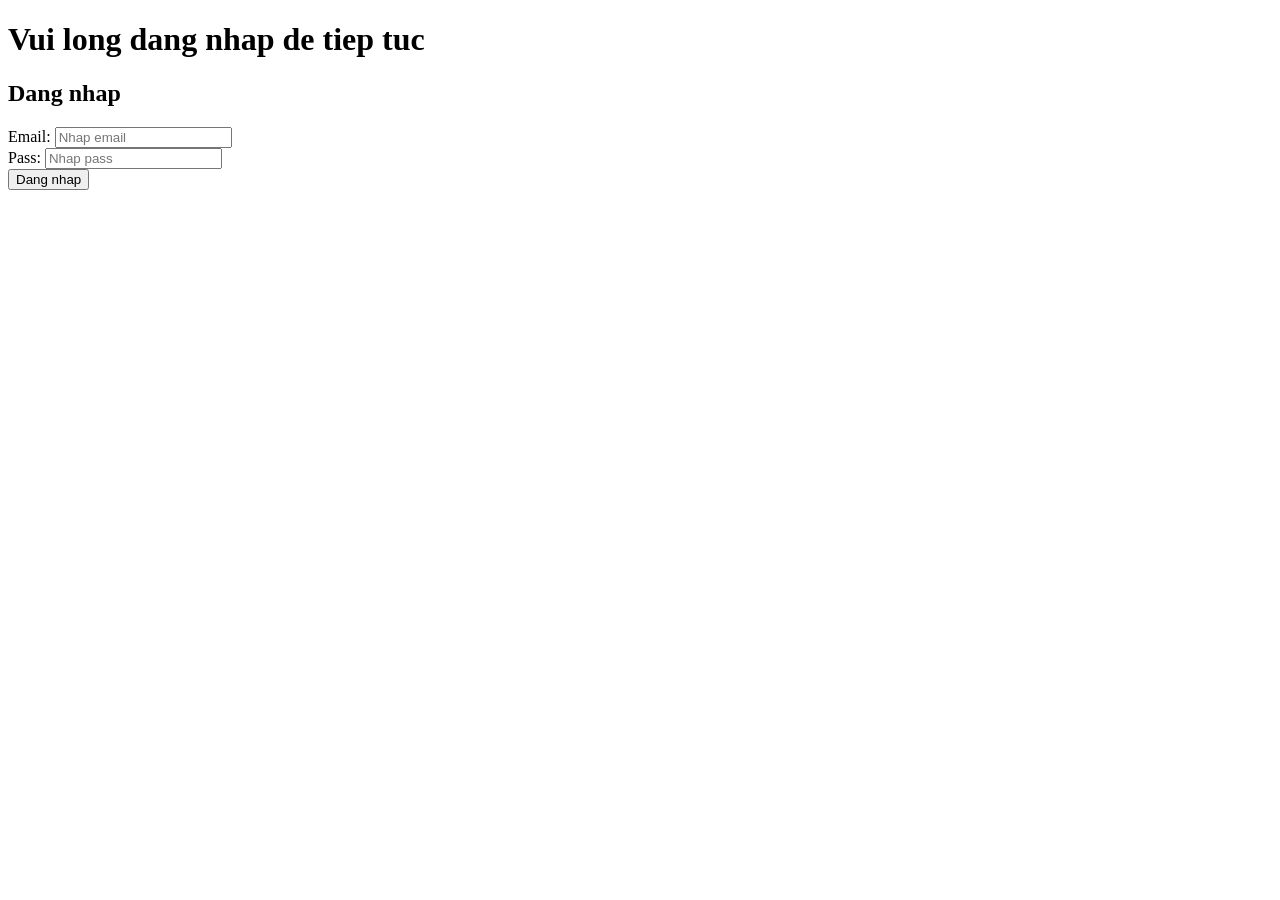
<file: dangnhap.html>
<!DOCTYPE html>
<html lang="en">
<head>
    <meta charset="UTF-8">
    <meta name="viewport" content="width=device-width, initial-scale=1.0">
    <title>Dang nhap</title>
</head>
<body>
    <div class="container">
        <h1>Vui long dang nhap de tiep tuc</h1>
        <h2>Dang nhap</h2>


        <form id="login-form" action="http://127.0.0.1:5500/Znew.html">
            <div>
                <label >Email:</label>
                <input type="text" id="email" placeholder="Nhap email">
                <small id="emailError"></small>
            </div>
            <div>
                <label >Pass:</label>
                <input type="text" id="pass" placeholder="Nhap pass">
                <small id="passError"></small>
            </div>


            <button type="submit">Dang nhap</button>
        </form>
    </div>
    <script>
        const form= document.getElementById("login-form")

        const emailIn= document.getElementById("email")
        const passIn= document.getElementById("pass")

        const emailEr= document.getElementById("emailError")
        const passEr= document.getElementById("passError")
        form.addEventListener("submit",function(e){
            e.preventDefault();

            let email=emailIn.value;
            let pass=passIn.value;

            emailEr.textContent=""
            passEr.textContent=""
            let err= false
            if(email === ""){
                emailEr.textContent="vui long nhap email"
                err=true
            } 
            if(pass === ""){
                passEr.textContent="vui long nhap pass"
                err=true
            }
            if(err==false){
                alert("login thanh cong")
                form.submit();
            }
        })

        var getLocalStorage = localStorage.getItem("baovic");
        if(getLocalStorage) {
            console.log(getLocalStorage);
            var a = JSON.parse(getLocalStorage);
            console.log(a);
        }
    </script>
</body>
</html>
</file>
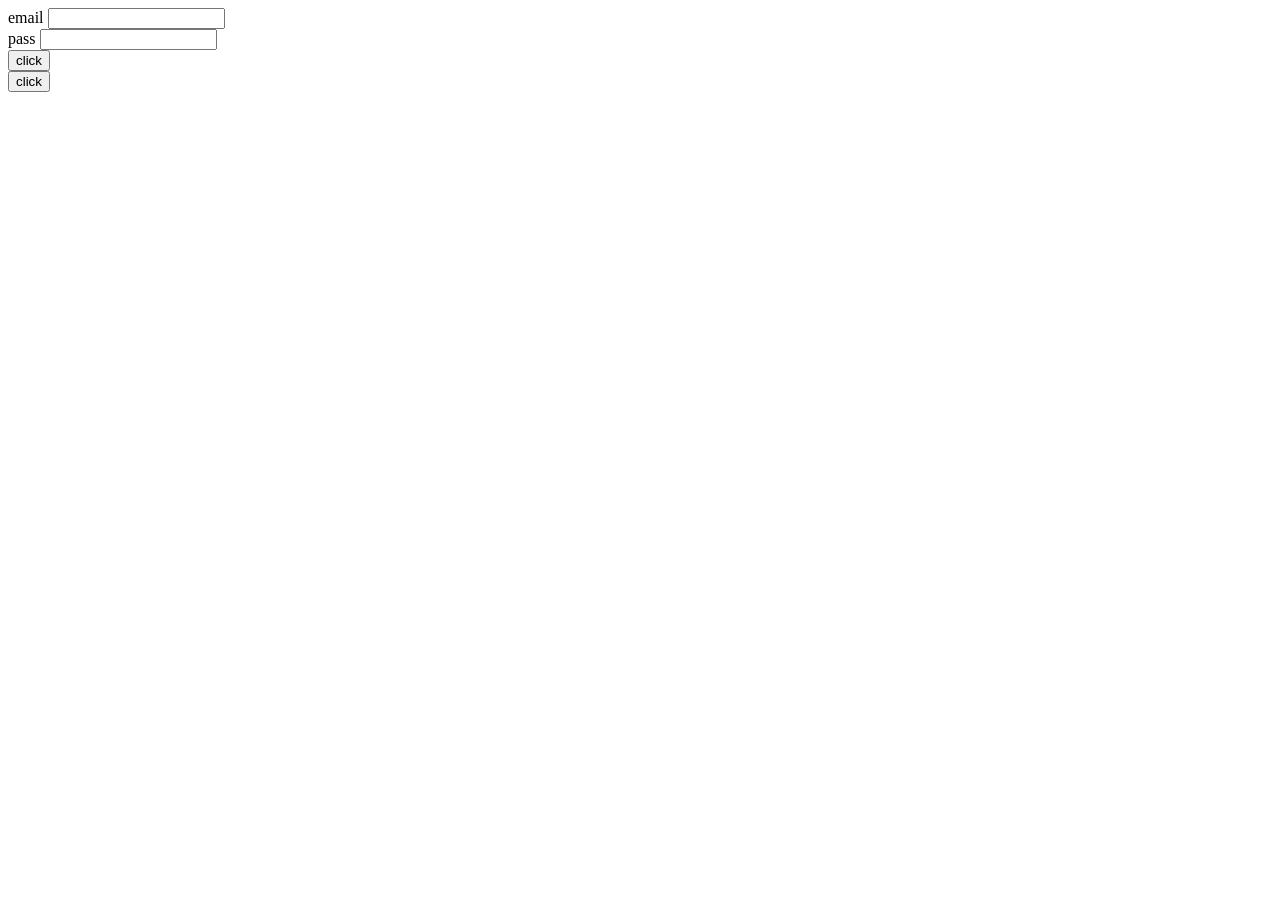
<file: emailpass.html>
<!DOCTYPE html>
<html lang="en">
<head>
    <meta charset="UTF-8">
    <meta name="viewport" content="width=device-width, initial-scale=1.0">
    <title>Document</title>
</head>
<body>
    <div>
        <form id="loginform1">
        <div>
            <label>email</label>
            <input type="text" id="email">
            <small id="emailEr"></small>
        </div>
        <div>
            <label>pass</label>
            <input type="text" id="pass">
            <small id="passEr"></small>
        </div>
        <button type="submit" id="but1">click</button>
        </form>

        <form id="loginform2">
        <button type="submit" id="but2">click</button>
        </form>
    </div>
    
    <script>
        const form1=document.getElementById("loginform1")
        const form2=document.getElementById("loginform2")
        
        const email=document.getElementById("email")
        const pass=document.getElementById("pass")

        const emailEr=document.getElementById("emailEr")
        const passEr=document.getElementById("passEr")
        
        let temp1=""
        let temp2=""

        emailEr.textContent=""
        passEr.textContent=""

        form1.addEventListener("submit",function(e){
            e.preventDefault();

            let emaill=email.value;
            let passs= pass.value;

            if(emaill===""){
                emailEr.textContent="vui long nhap email"
            }
            if(passs===""){
                passEr.textContent="vui long nhap pass"
            }
            if(emaill !== "" && passs !== ""){
                temp1=email.value;
                temp2=pass.value;
                // form1.   submit();
            }
        })
        form2.addEventListener("submit",function(e){
            e.preventDefault();
            alert(temp1);
            alert(temp2);
        })
    </script>
</body>
</html>
</file>
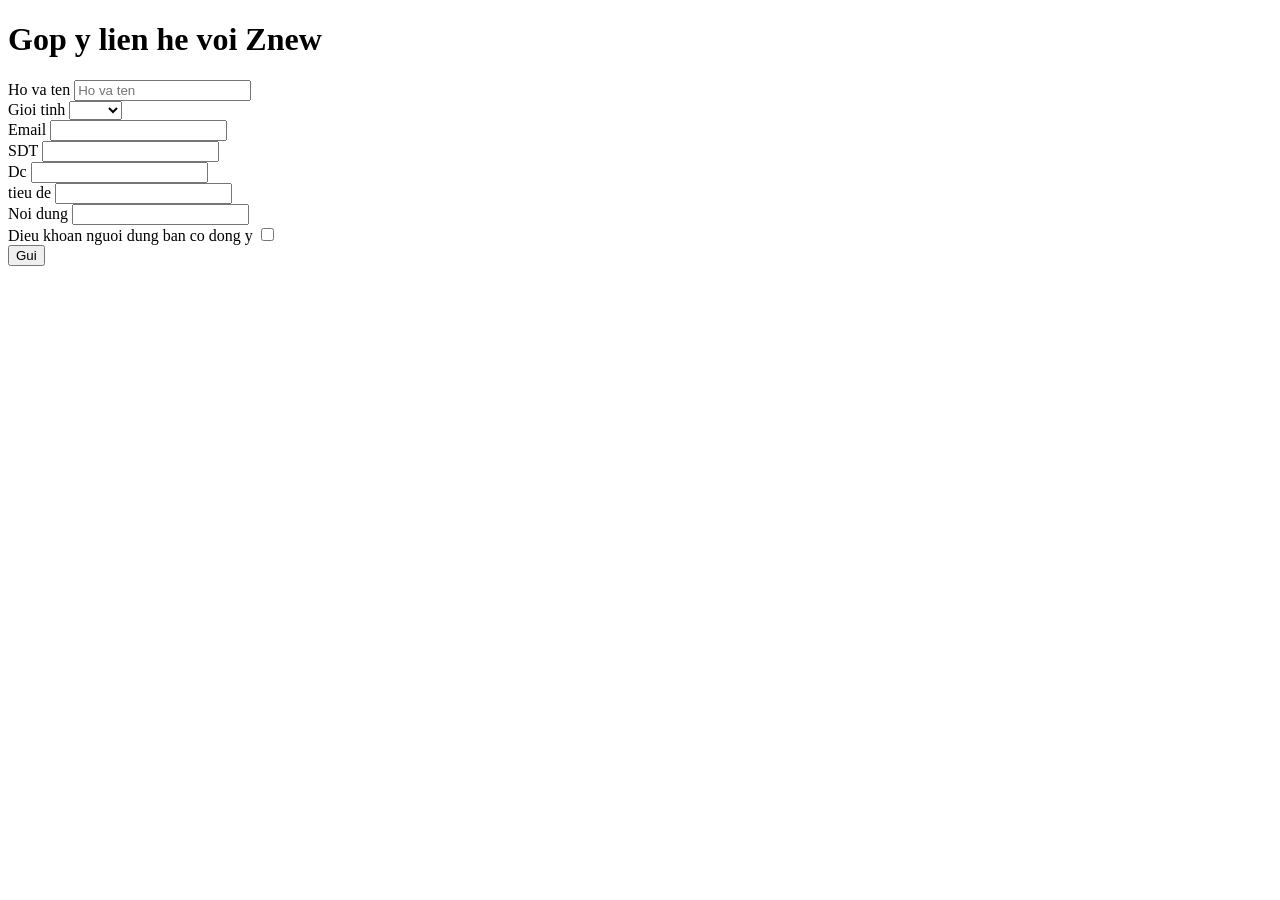
<file: gopyphanhoi.html>
<!DOCTYPE html>
<html lang="en">
<head>
    <meta charset="UTF-8">
    <meta name="viewport" content="width=device-width, initial-scale=1.0">
    <title>Document</title>
</head>
<body>
    <div id="container">
        <h1>Gop y lien he voi Znew</h1>
        <form id="loginform" action="http://127.0.0.1:5500/Znew.html?">
            <div>
                <label >Ho va ten</label>
                <input type="text" id="ten" placeholder="Ho va ten">
                <!-- <small id="tenEr"></small> -->
            </div>
            <div>
                <label>Gioi tinh</label>
                <select id="gioitinh">
                    <option value=""></option>
                    <option value="1">Nam </option>
                    <option value="2">Nu</option>
                    <option value="3">Khac</option>
                </select>
            </div>
            <div>
                <label >Email</label>
                <input type="text" id="email" >
                <small id="emailEr"></small>
            </div>
            <div>
                <label >SDT</label>
                <input type="text" id="sdt" >
                <small id="sdtEr"></small>
            </div>
            <div>
                <label >Dc</label>
                <input type="text" id="diachi" >
                <small id="dcEr"></small>
            </div>
            <div>
                <label >tieu de</label>
                <input type="text" id="tieude">
                <small id="tieudeEr"></small>
            </div>
            <div>
                <label >Noi dung</label>
                <input type="text" id="noidung" >
                <small id="noidungEr"></small>
            </div>
            <div>
                <Label>Dieu khoan nguoi dung ban co dong y</Label>
                <input type="checkbox" id="check" >
                <small id="checkEr"></small>
            </div>
            <button type="submit">Gui</button>
            
        </form>
        
    </div>
    <script>

        const form=document.getElementById("loginform")
        const tenIn=document.getElementById("ten")
        const email=document.getElementById("email")
        const sdt=document.getElementById("sdt")
        const dc=document.getElementById("diachi")
        const td=document.getElementById("tieude")
        const nd=document.getElementById("noidung")
        const check=document.getElementById("check")
        const gt=document.getElementById("gioitinh")
        
        form.addEventListener("submit", function(e){
            e.preventDefault();

            let tenn=tenIn.value;
            let emaill=email.value;
            let sdtt=sdt.value;
            let dcc= dc.value;
            let tdd=td.value;
            let ndd=nd.value;
            let kiemtra=check.checked;
            let gtt=gt.value;


            if (tenn === "" || emaill ==="" || sdtt==="" || dcc === "" || tdd==="" || ndd===""){
                alert("vui long nhap day du thong tin")
            } else if (gtt === ""){
                alert("vui long chon gioi tinh")
            } else if( kiemtra == false){
                alert("vui long kiem tra dieu khoan");
            } else{
                alert("gui phan hoi thanh cong")
                form.submit();
            }

            
        })
    </script>
</body>
</html>
</file>
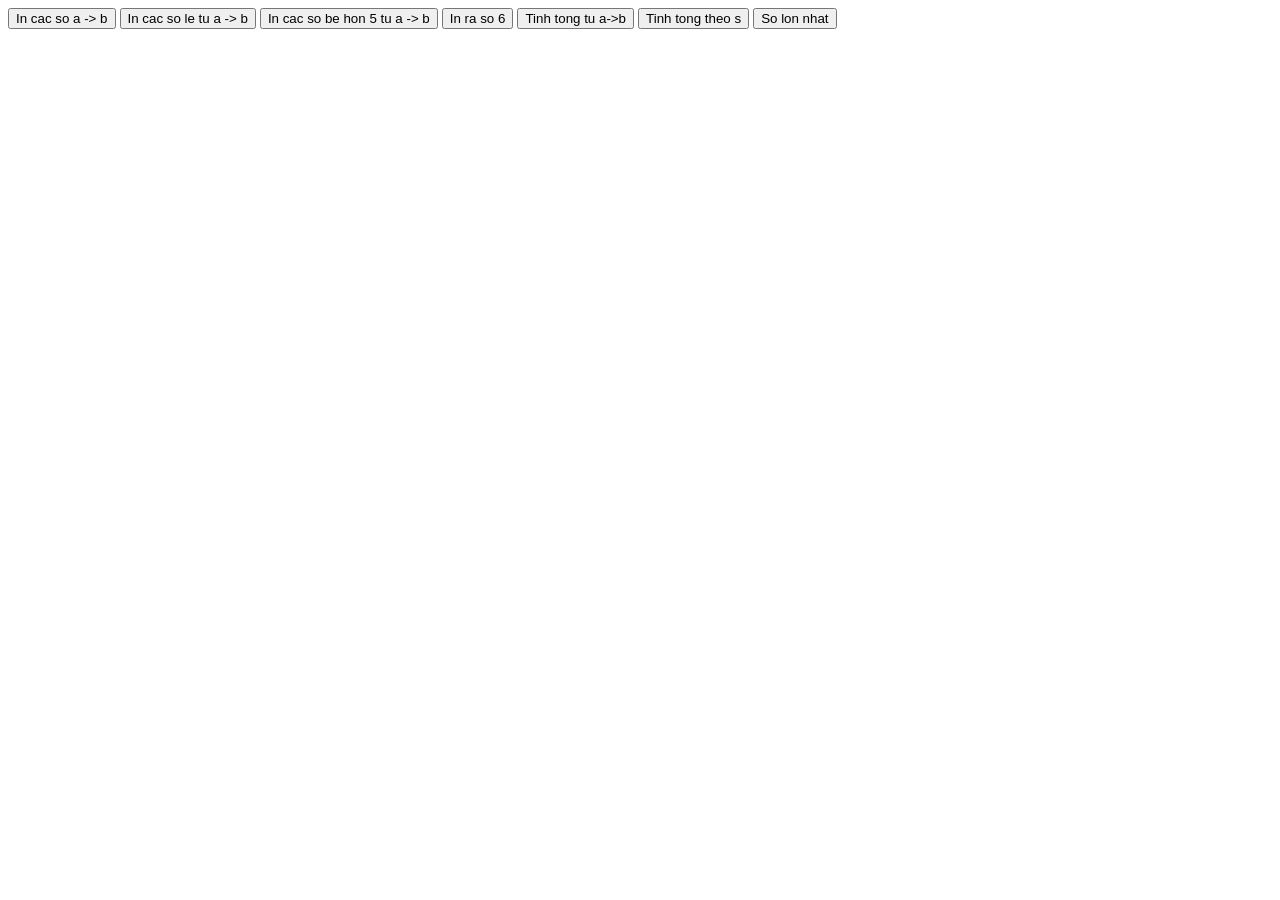
<file: test.html>
<!DOCTYPE html>
<html lang="en">
<head>
    <meta charset="UTF-8">
    <meta name="viewport" content="width=device-width, initial-scale=1.0">
    <title>Document</title>
</head>
<body>
    <button onclick="in10(1,10)"> In cac so a -> b</button>
    <button onclick="insole(1,10)">In cac so le tu a -> b</button>
    <button onclick="sbhon5(1,10)"> In cac so be hon 5 tu a -> b</button>
    <button onclick="so6(1,10)">In ra so 6</button>
    <button onclick="tinhTong(1,10)">Tinh tong tu a->b</button>
    <button onclick="tinhTongs(1,10)">Tinh tong theo s</button>
    <button onclick="sln(5,12,25)">So lon nhat</button>
    <script>
        // 1.Kiem tra mau
        // let color="mautrang";
        // if (color=="mauxanh"){
        //     console.log("Day la mau xanh");
        // } else if( color== "maudo"){
        //     console.log("Day la mau do");
        // } else if( color=="mauvang"){
        //     console.log("Day la mau vang");
        // }else{
        //     console.log("Cac mau khac");
        // }
        // 2. kiem tra nam chan le
        // let nam=2026;
        // if( nam % 2 == 0){
        //     console.log("nam chan")
        // } else{
        //     console.log("nam le")
        // }
        // 3. Kiem tra nam nhuan
        // let nam=2026
        // if(nam % 4 ==0) {
        //     console.log("nam nhuan")
        // } else{
        //     console.log("nam khong nhuan")
        // }
        // 4.kiem tra so chan le
        // let sochan=1102
        // if(sochan % 2 == 0){
        //     if(sochan > 100){
        //         console.log("so chan lon hon 100")
        //     } else if (sochan < 100){
        //         console.log("so chan be hon 100")
        //     } else{
        //         console.log("so chan bang 100")
        //     }
        // } else{
        //     console.log("khong phai so chan")
        // }
        // 5. kiem tra nam the ky
        // let nam=2102
        // if(nam < 1900 ){
        //     console.log("the ky 18")
        // } else if( 1900 < nam  && nam < 1999 ){
        //     console.log("the ky 19")
        // } else if( 2000 < nam && nam < 2099){
        //     console.log("the ky 20")
        // }else{
        //     console.log("the ky 21")
        // }
        // 6.danh gia snt
        // let a=8,b=8,c=8
        // let kq= (a+b+c)/3
        // if( a!=1 && b!=1 && c!=1){
        //     if( a >= 5 && b >= 5 && c >= 5){
        //         if(kq < 7){
        //             console.log("trung binh")
        //         } else if( kq < 8){
        //             console.log("kha")
        //         } else{
        //             console.log("gioi")
        //         }
        //     }else{
        //         console.log("yeu")
        //     }
        // }else{
        //     console.log("loai")
        // }
        // 7.in cac so 1-10
        function in10(a,b){
            for(let i = a ; i<=b ;i++){
                console.log(i)
            }
        }
        // 8.in cac so le tu 1-10
        function insole(a,b){
            for(let i = a ;i <= b ; i++){
                if( i % 2 != 0){
                    console.log(i)
                }
            }
        }
        // 9.in cac so lon hon 5
        function sbhon5(a,b){
            for(let i=a ; i<=b ;i++){
                if( i < 5){
                    console.log(i)
                }
            } 
        }
        // 10.in ra so 6
        function in6(a,b){
            for(let i=a ; i<=b ; i++){
                if( i==6) 
                    console.log(i)
            }
        }
        // 11.tinh tong i
        function tinhTong(a,b){
            let kq=0
            for(let i=a ; i<=b ; i++){
                kq += i
            }
            console.log(kq)
        }
        // 12.tinh tong theo s
        function tinhTongs(a,b){
            let s=1
            for(let i=a ; i<=b ; i++){
                s += 1/i
            } console.log(s)
        }
        
        // 13. tim sln
        function sln(a,b,c){
            let kq= a > b ? (a > c ? a : c):(b > c ? b : c) 
            console.log(kq)
        }
        // let a=20,b=15,c=10
        // // if( a > b && a> c){
        // //     console.log(a)
        // // } else if(b>a && b>c){
        // //     console.log(b)
        // // } else{
        // //     console.log(c)
        // // // }
        // let kq= a > b ? (a > c ? a : c):(b > c ? b : c) 
        // console.log(kq)
    </script>
</body>
</html>
</file>
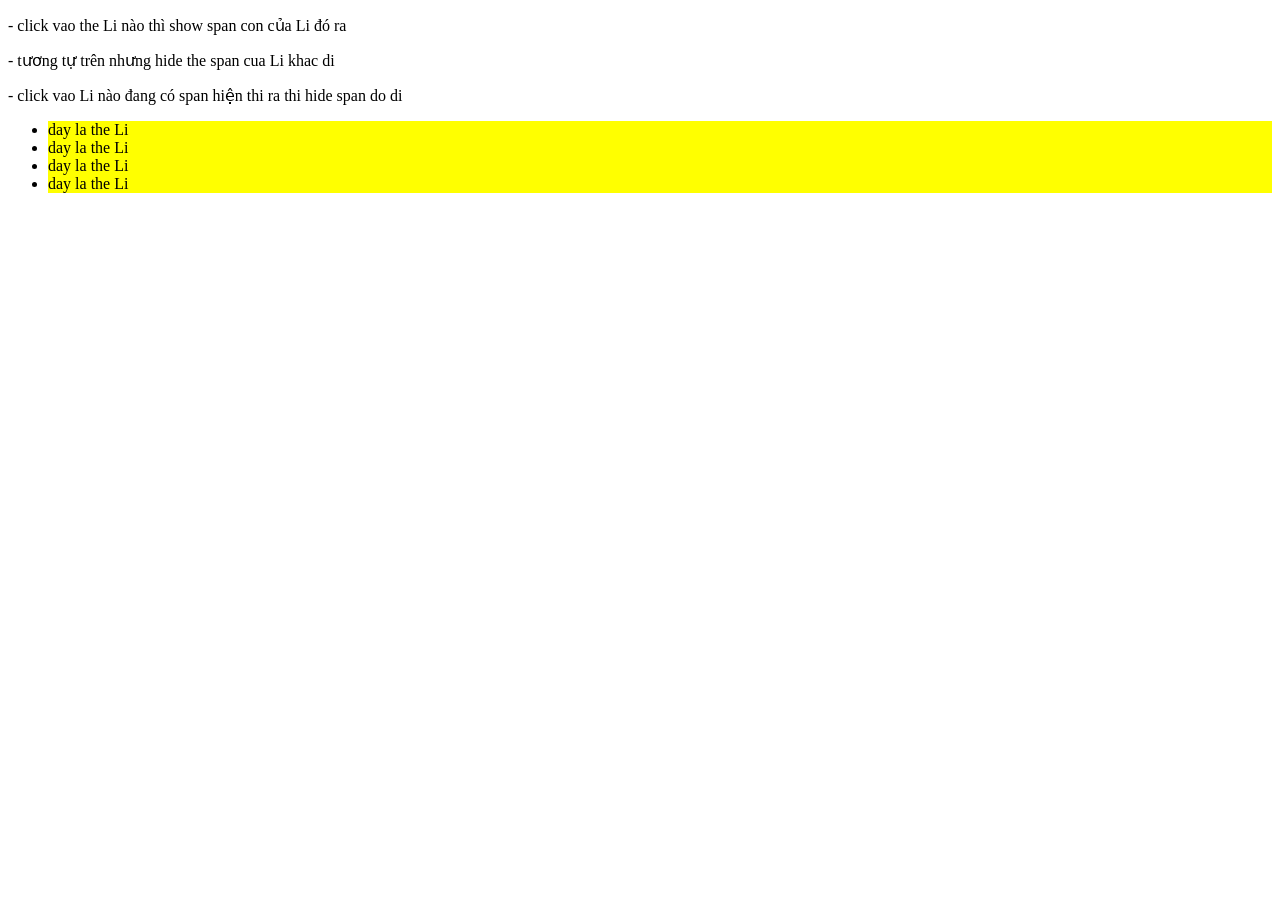
<file: test2.html>
<!DOCTYPE html>
<html lang="en">
<head>
    <meta charset="UTF-8">
    <meta name="viewport" content="width=device-width, initial-scale=1.0">
    <title>Document</title>
    <style>
        /* .abc{
            background-color: red;
        }
        .active{
            background-color: blue;
        }
        .theP{
            width: 100%;
            color: green;
        } */
         /* .hide {
        display: none;
        }
        .show {
        display: block;
        }
        
        ul li {
        display: inline-block;
        margin: 0 10px;
        background-color: red;
        } */
        li{
        background-color: yellow;
        }
        li span{
        background-color: pink;
        display: none;
        }
        .active{
        background-color: red;
        display: block;
        }
    </style>
</head>
<body>
    <p>- click vao the Li nào thì show span con của Li đó ra</p>
    <p>- tương tự trên nhưng hide the span cua Li khac di</p>
    <p>- click vao Li nào đang có span hiện thi ra thi hide span do di </p>
    <ul>
        <li>
            day la the Li
            <span>day la the span</span>
        </li>
        <li>
            day la the Li
            <span>day la the span</span>
        </li>
        <li>
            day la the Li
            <span>day la the span</span>
        </li>
        <li>
            day la the Li
            <span>day la the span</span>
        </li>
    </ul>

    <!-- <div class="demo">
    <ul>
      <li >tin tuc</li>
      <li >bong da</li>
      <li >thoi trang</li>
    </ul>
    <div class="content">
      <div class="hide">
        <img src="https://www.bing.com/th/id/OIP._lnvILusH6lkFI_oFvmLzQHaD4?w=193&h=135&c=8&rs=1&qlt=90&o=6&dpr=1.3&pid=ImgAns&rm=2" >
      </div>
      <div class="hide">
        <img src="https://tse1.mm.bing.net/th/id/OIP.mdMiHJCbvJndjtM1jqL5PAHaEK?r=0&rs=1&pid=ImgDetMain&o=7&rm=3" >
      </div>
      <div class="hide">
        <img src="https://bazaarvietnam.vn/wp-content/uploads/2022/06/xu-huong-thoi-trang-thu-dong-2022-waist-cut-out-ho-luon.jpg" style="width: 300px; height: 200px;" >
      </div>
    </div>
  </div> -->
    <!-- <img src="https://encrypted-tbn0.gstatic.com/images?q=tbn:ANd9GcR1V-eZ_ggCX1_0wJY3l4biv3ZVYl7M_aNuZ7xrPAplfg&s=10" style="width: 413px; height: 300px;" id="anhmain" alt="">
    <br>
    <img src="https://tuanluupiano.com/wp-content/uploads/2026/02/hinh-anh-chill-dep-12.jpg"  style="width: 100px; height: 100px; "alt="" >
    <img src="https://encrypted-tbn0.gstatic.com/images?q=tbn:ANd9GcR5OrveQIX8p_zf8X3GdbkQRlABwcd391gpCj1m2kCG-A&s=10" style="width: 100px; height: 100px;" alt="">
    <img src="https://encrypted-tbn0.gstatic.com/images?q=tbn:ANd9GcR5OrveQIX8p_zf8X3GdbkQRlABwcd391gpCj1m2kCG-A&s=10" style="width: 100px; height: 100px;" alt="">
    <img src="https://tuanluupiano.com/wp-content/uploads/2026/02/hinh-anh-chill-dep-12.jpg"  style="width: 100px; height: 100px; "alt=""   > -->
    <!-- <button id="btn">Click</button> -->
    <!-- <span id="xx" class="abc"> bai 1: tạo một thẻ span !!!</span>
    <br> -->
    <!-- <p id="aa">Lan dau thi them va hide, lan 2 thi xoa va show</p>
    <span id="xx" >Bai 2 </span>  -->
    <!-- <h1 id="box">Mot so ham trong js</h1>
    <button onclick="hamhide()">hide</button>
    <button onclick="hamshow()">show</button>
    <button onclick="hamAdd()">Add</button>
    <button onclick="hamremove()">remove</button>
    <button onclick="hamcheck()">kiemtra</button> -->
    <!-- <p class="theP">Xin chao ngay moi bang mot nang luong tich cuc</p>
    <button >Click</button> -->
    <!-- <ul>
        <li >menu1</li>
        <li >menu1</li>
        <li >menu1</li>
        <li>menu1</li>
    </ul> -->
    <script>
        var demo={}
        var demo2={
            father:"cha",
            chile: "con"
        }
        var mang1=[]
        demo['txt']="hello world"
        demo.txt1="hello world 1"
        console.log(Object.keys(demo))
        console.log(demo['txt'])
        demo['abc']=demo2
        console.log(demo)  
        
        for(var i=0; i<11; i++){
            if(i<5){
            mang1.push(i)    
            }
        }
        console.log(mang1)
        demo2['xyz']=mang1
        console.log(demo2)

        object.keys(demo2).map(function(value,key){
            console.log(key)
        })

        
        // let li=document.querySelectorAll("li")
        // let content=document.querySelectorAll("span")
        // li.forEach(function(item,index){
        //     item.addEventListener("click",function(){
        //         const check=content[index].classList.contains("active")
        //         content.forEach(function(span){
        //             span.classList.remove("active")
        //         })
        //         if(!check){
        //             content[index].classList.add("active")
        //         }
        //     })
        // })
        // let content=document.querySelectorAll(".hide")
        // let demo=document.querySelectorAll("li")
        // demo.forEach(function(item,index){
        //     item.addEventListener("click",function(){
        //         content.forEach(function(div){
        //             div.classList.remove("show")
        //         })
        //         content[index].classList.add("show")

        //     })
        // })
        // let anh=document.querySelectorAll("img")
        // let anh1=document.getElementById("anhmain")
        // anh.forEach(function(item){
        //     item.addEventListener("click",function(){
        //         let x= item.getAttribute("src")
        //         anhmain.setAttribute("src",x)
        //     })
        // })
        // let anh= document.querySelectorAll("img")
        // anh.forEach(function(item){
        //     item.addEventListener("click",function(){
        //         let x= item.getAttribute("src")
        //         alert(x)
        //     })

        // })
        // const thebutton= document.getElementById("btn")
        // thebutton.addEventListener("click",function(){
        //     anh = document.getElementById("img1")
        //     anh2= document.getElementById("img2")
        //     x = anh.getAttribute("src")
        //     alert(x)
        //     y=anh2.setAttribute("src",x)
        // })
        // let p=document.querySelector(".theP")
        // let element=document.querySelector("button")
        // element.addEventListener("click",function(){
        //     if(p.style.display === "none"){
        //         hamshow();
        //     }else{
        //         hamhide();
        //     }
        // })
        // bai 1
        // let element= document.querySelector("span");
        // element.addEventListener("click",function(){
        //     let check=element.classList.contains("active");
        //     if(check){
        //         element.classList.remove("active")
        //     } else{
        //         element.classList.add("active")
        //     }
        // })
        // let element=document.getElementById("xx")
        // element.addEventListener("click",function(){
        //     let check=element.classList.contains("active")
        //     if(check){
        //         element.classList.remove("active")
        //         hamshow();
        //     } else{
        //         element.classList.add("active")
        //         hamhide()
        //     }
        // })

        //bai 3
        // let element=document.querySelectorAll("li")
        // element.forEach(function(item){
        //     item.addEventListener("click",function(){
        //         // item.classList.add("active")
        //         let checkk=item.classList.contains("active")
        //         if(checkk){
        //             item.classList.remove("active")
        //         } else{
        //             item.classList.add("active")
        //         }                

        //     })
        // })
        // let ulll=document.getElementById("xx")
        // ulll.addEventListener("click",function(){
        //     let check = ulll.classList.contains("active");
        //     if(check){
        //         ulll.classList.remove("active")
        //     } else{
        //         ulll.classList.add("active")
        //     }
        // })
        // let ulll1=document.getElementById("yy")
        // ulll1.addEventListener("click",function(){
        //     let check1 = ulll1.classList.contains("active");
        //     if(check1){
        //         ulll1.classList.remove("active")
        //     } else{
        //         ulll1.classList.add("active")
        //     }
        // })
        // let ulll2=document.getElementById("zz")
        // ulll2.addEventListener("click",function(){
        //     let check2 = ulll2.classList.contains("active");
        //     if(check2){
        //         ulll2.classList.remove("active")
        //     } else{
        //         ulll2.classList.add("active")
        //     }
        // })
        // function hamhide(){
        //     document.querySelector(".theP").style.display = "none";
        // }
        // function hamshow(){
        //     document.querySelector(".theP").style.display="block";
        // }
        // function hamAdd(){
        //     document.getElementById("box").classList.add("active");
        // }
        // function  hamremove(){
        //     document.getElementById("box").classList.remove("active");
        // }
        // function hamcheck(){
        //     let checkClass= document.getElementById("box").classList.contains("active");
        //     if(checkClass==true){
        //         alert("ton tai ham")
        //         hamshow();
        //         hamremove();
        //     } else{
        //         alert("khong ton tai ham")
        //         hamhide();
        //         hamAdd();
        //     }
        // }
        // let element=document.querySelectorAll("li");
        // element.forEach(function(item){
        //     item.addEventListener("click",function(){
        //         item.style.background= "green";
        //     })
        // })
    </script>
</body>
</html>
</file>
